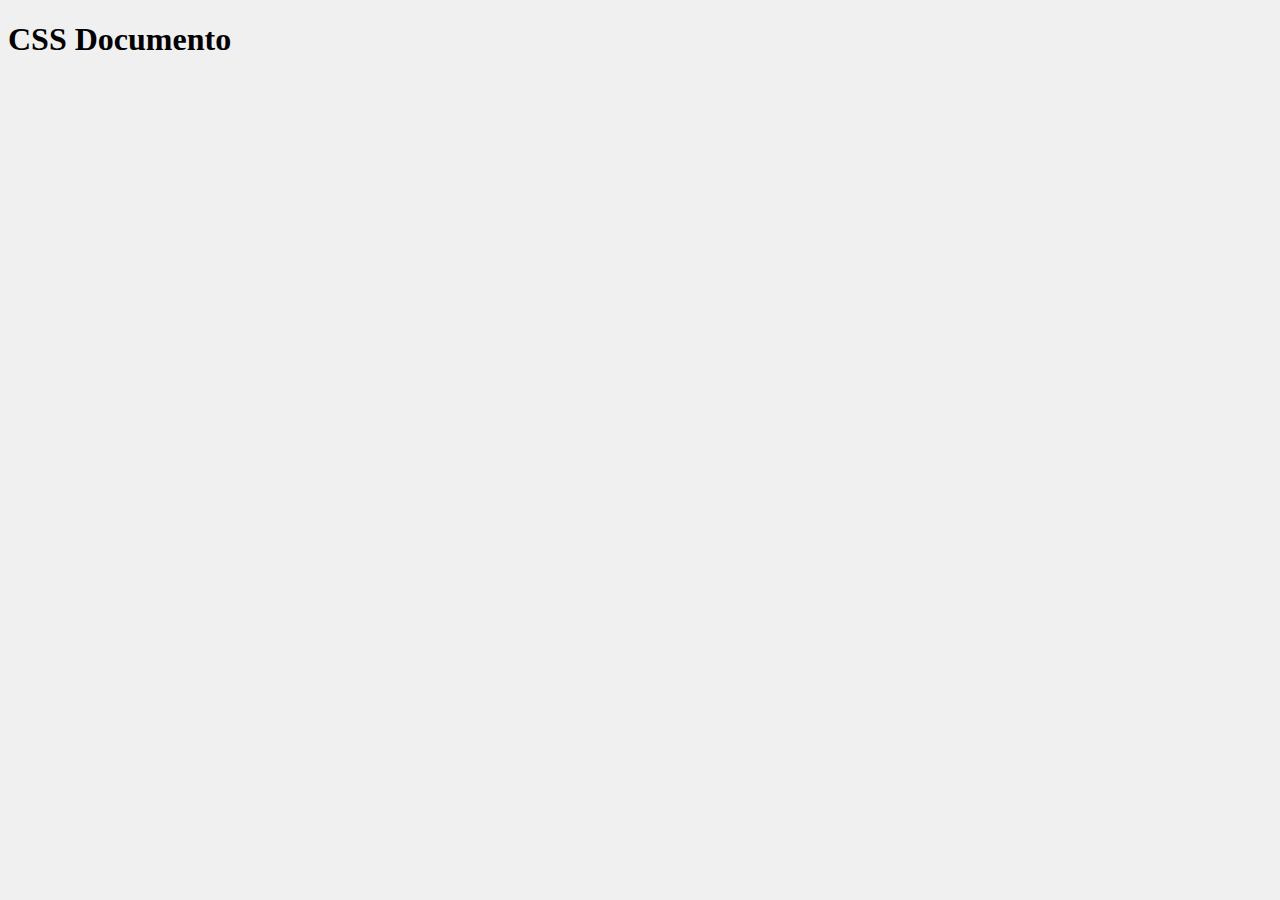
<file: documento.html>
<!DOCTYPE html>
<html lang="en">
<head>
    <meta charset="UTF-8">
    <meta name="viewport" content="width=, initial-scale=1.0">
    <title>Document</title>
</head>
<body>
    <h1>CSS Documento</h1>
    <style>
        body{
            background-color: #f0f0f0;
        }
    </style>
</body>
</html>
</file>
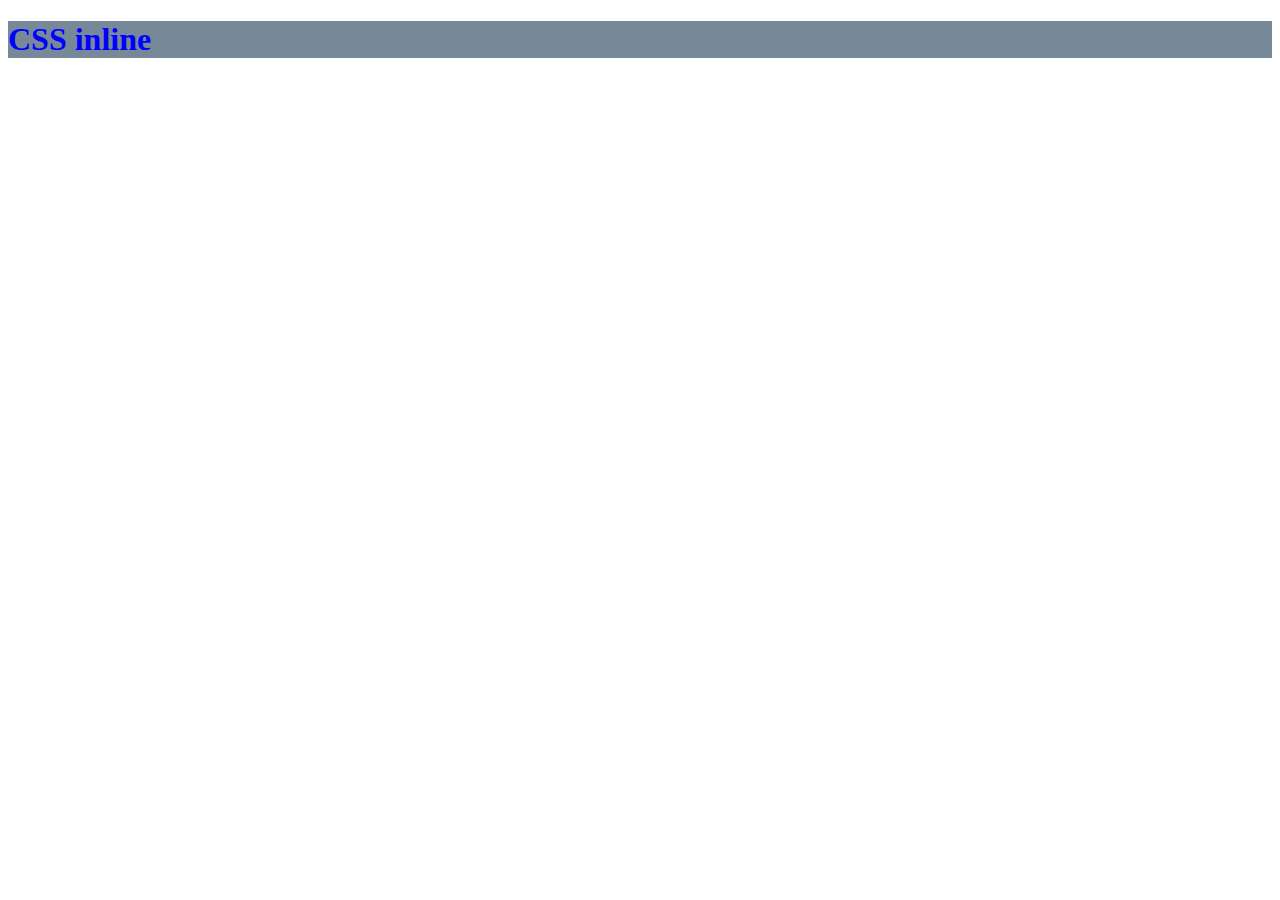
<file: inline.html>
<!DOCTYPE html>
<html lang="en">
<head>
    <meta charset="UTF-8">
    <meta name="viewport" content="width=device-width, initial-scale=1.0">
    <title>Document</title>
</head>
<body>
    <h1 style="color: blue; background-color: lightslategray;">CSS inline</h1>
    
</body>
</html>
</file>
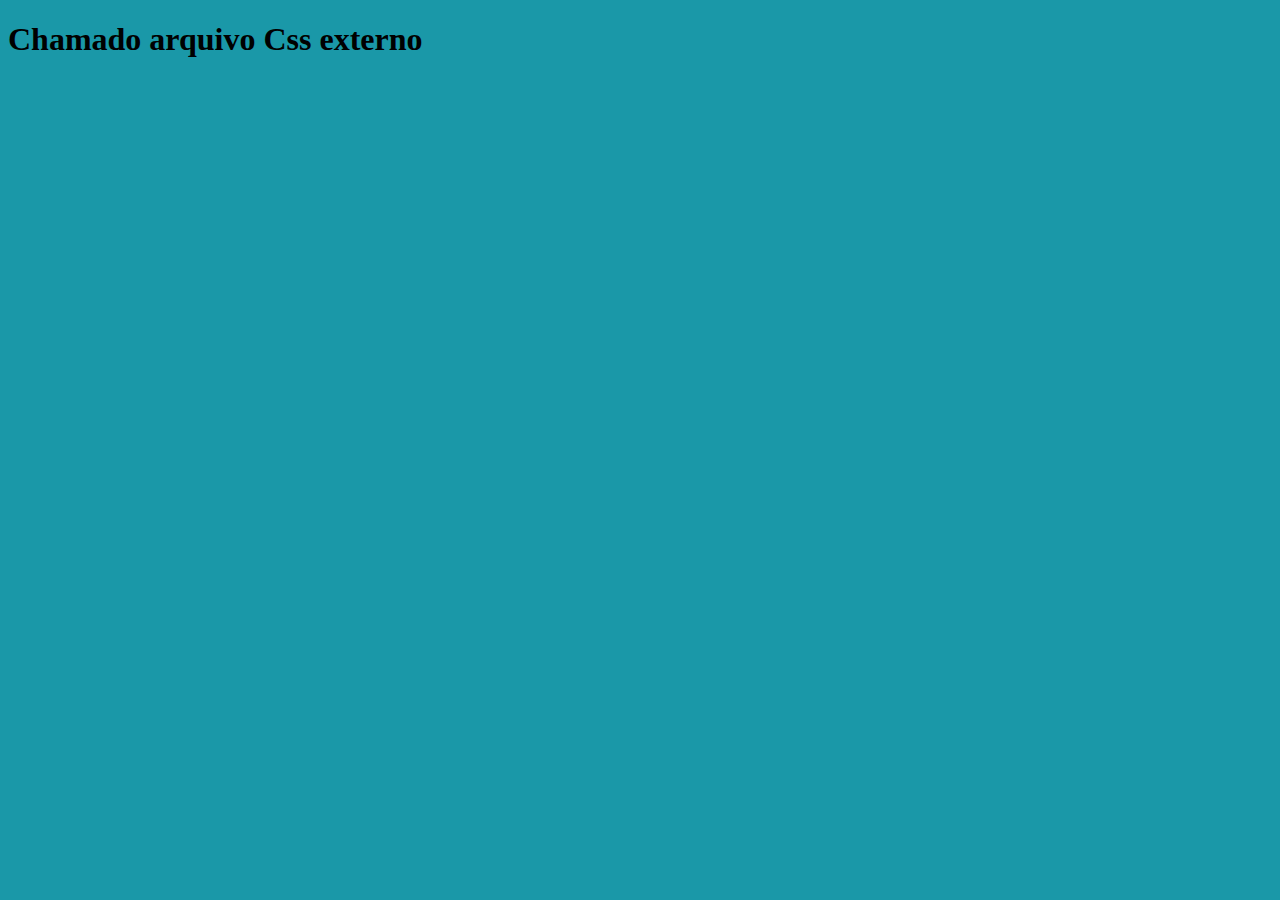
<file: img/externo.html>
<!DOCTYPE html>
<html lang="en">
<head>
    <meta charset="UTF-8">
    <meta name="viewport" content="width=, initial-scale=1.0">
    <title>Document</title>
    <link rel="stylesheet" href="style.css">
</head>
<body>
    <h1>Chamado arquivo Css externo</h1>
</body>
</html>
</file>
<file: img/style.css>
body{
    background-color: rgb(26, 152, 168);
}
#identificador{
    color: blueviolet;
    text-align: center;
    font-size: 20px;
    margin: 50px;
}
.texto{
    color: brown;
    line-height: 30px;
    text-align: justify;
    text-transform: capitalize;
    font-weight: bolder;
    border: 1px solid salmon;
    font-family: 'Gill Sans', 'Gill Sans MT', Calibri, 'Trebuchet MS', sans-serif;
    
}
</file>
